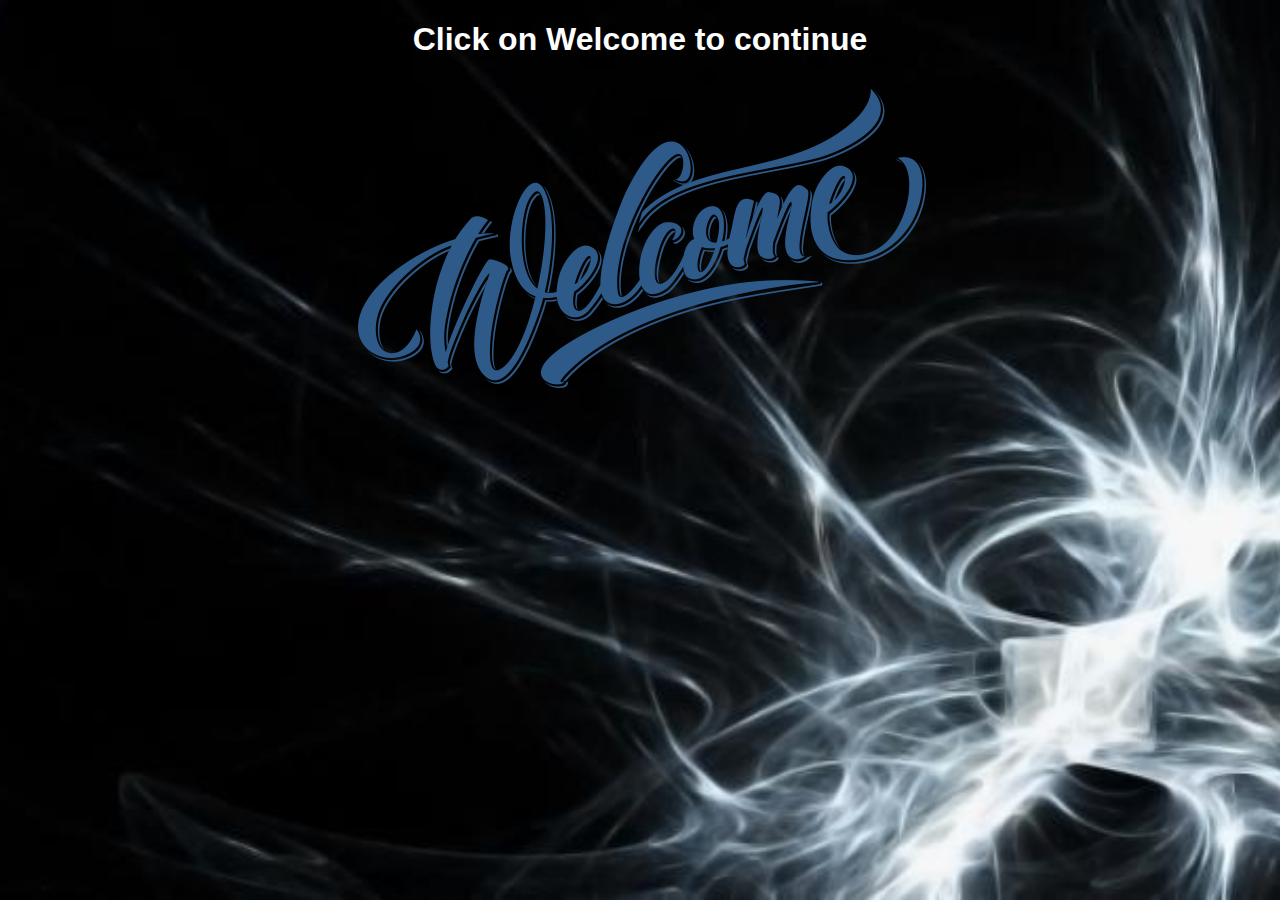
<file: index.html>
<!DOCTYPE html>
<html lang="en">
<head>
    <meta charset="UTF-8">
    <meta http-equiv="X-UA-Compatible" content="IE=edge">
    <meta name="viewport" content="width=device-width, initial-scale=1.0">
    <link rel="stylesheet" href="style.css">
    <title>Home Page</title>
</head>

<!-- my body -->
<body class="BackgroundHomepage">
<h1 id="homepageheading">Click on Welcome to continue</h1>
<a href=aboutme.html><img id="welcomeimage" src="Welcomehomepage.png"></img></a>
</body>
</html>
</file>
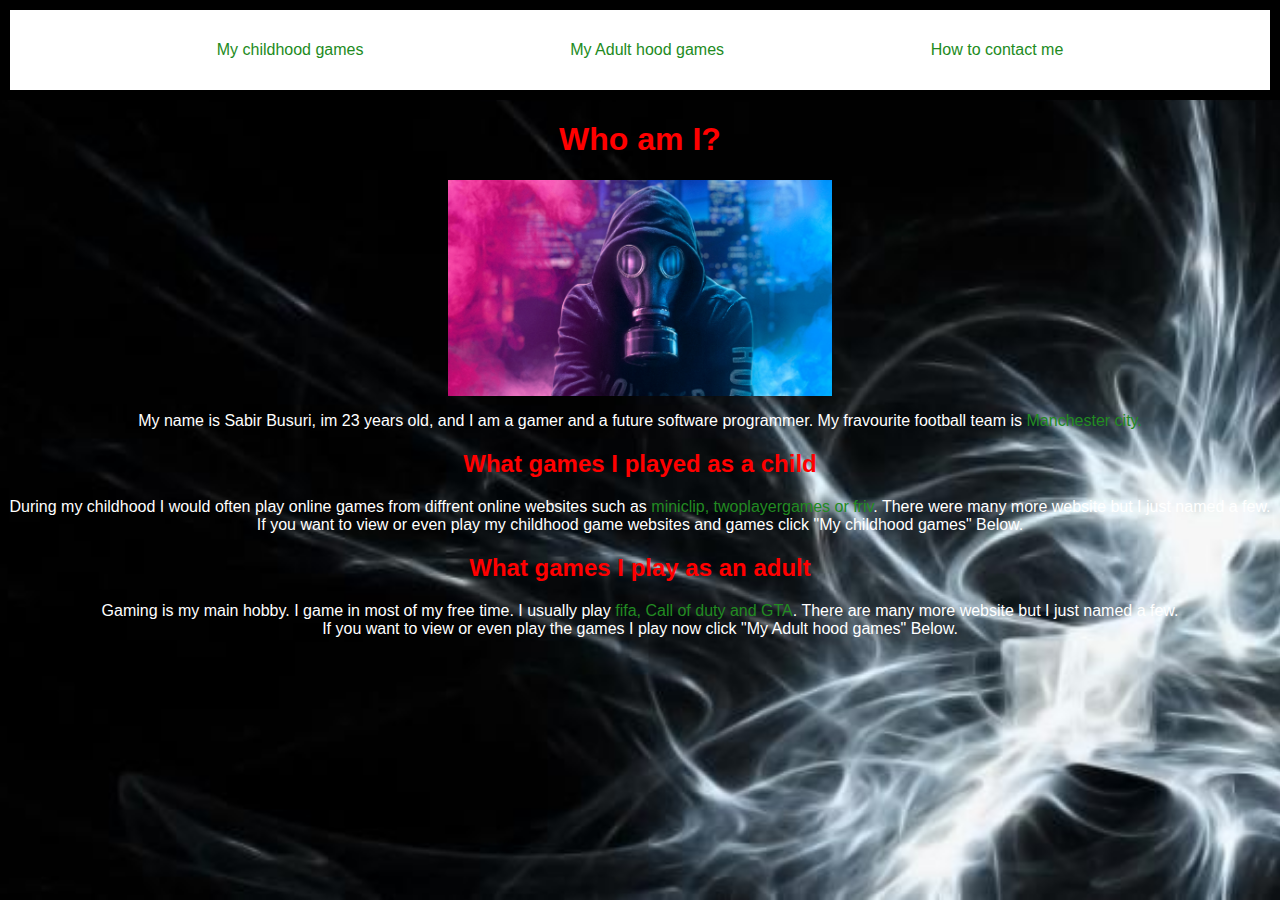
<file: aboutme.html>
<!DOCTYPE html>
<html lang="en">
<head>
    <meta charset="UTF-8">
    <meta http-equiv="X-UA-Compatible" content="IE=edge">
    <meta name="viewport" content="width=device-width, initial-scale=1.0">
    <link rel="stylesheet" href="style.css">
    <title>About me</title>
</head>

<!-- my body -->
<body class="BackgroundAboutMe">
<div id="nav">
    <a href=childhoodgames.html>My childhood games</a>
    <a href=adulthoodgames.html>My Adult hood games</a>
    <a href=contactme.html>How to contact me</a>
</div>
<div id="TextAboutMe">

<div id="Headings">
<!-- Main heading -->

<h1>Who am I?</h1>
</div>
<!-- picture of me -->
<img id="picture-of-me"src="picture-of-me.jpg" alt="Dont argue with me"></img>

<p>
My name is Sabir Busuri, im 23 years old, and I am a gamer and a future software programmer. My fravourite football team is <a href="https://www.mancity.com/">Manchester city.</a>
</p>

<div id="Headings">
<h2>What games I played as a child</h2>
</div>
<p>
During my childhood I would often play online games from diffrent online websites such as 
<a href="https://www.miniclip.com/games/en">miniclip,
<a href="https://www.twoplayergames.org/">twoplayergames or
<a href="https://www.friv.com/">friv</a>. 
There were many more website but I just named a few.
<br>If you want to view or even play my childhood game websites and games click "My childhood games" Below.
</p>

<div id="Headings">
<h2>What games I play as an adult</h2>
</div>

<p>
Gaming is my main hobby. I game in most of my free time. I usually play
<a href="https://www.ea.com/en-gb/games/fifa/fifa-22/buy">fifa, </a>
<a href="https://www.callofduty.com/uk/en/warzone/download">Call of duty and</a>
<a href="https://www.rockstargames.com/gta-v">GTA</a>. 
There are many more website but I just named a few.
<br>If you want to view or even play the games I play now click "My Adult hood games" Below.

<!-- talk about city -->

</p>
<!-- </div>
<div id="bottom-nav">
<a href=childhoodgames.html>My childhood games</a>
<a href=adulthoodgames.html>My Adult hood games</a>
<a href=contactme.html>How to contact me</a>
</div> -->
</body>
</html>
</file>
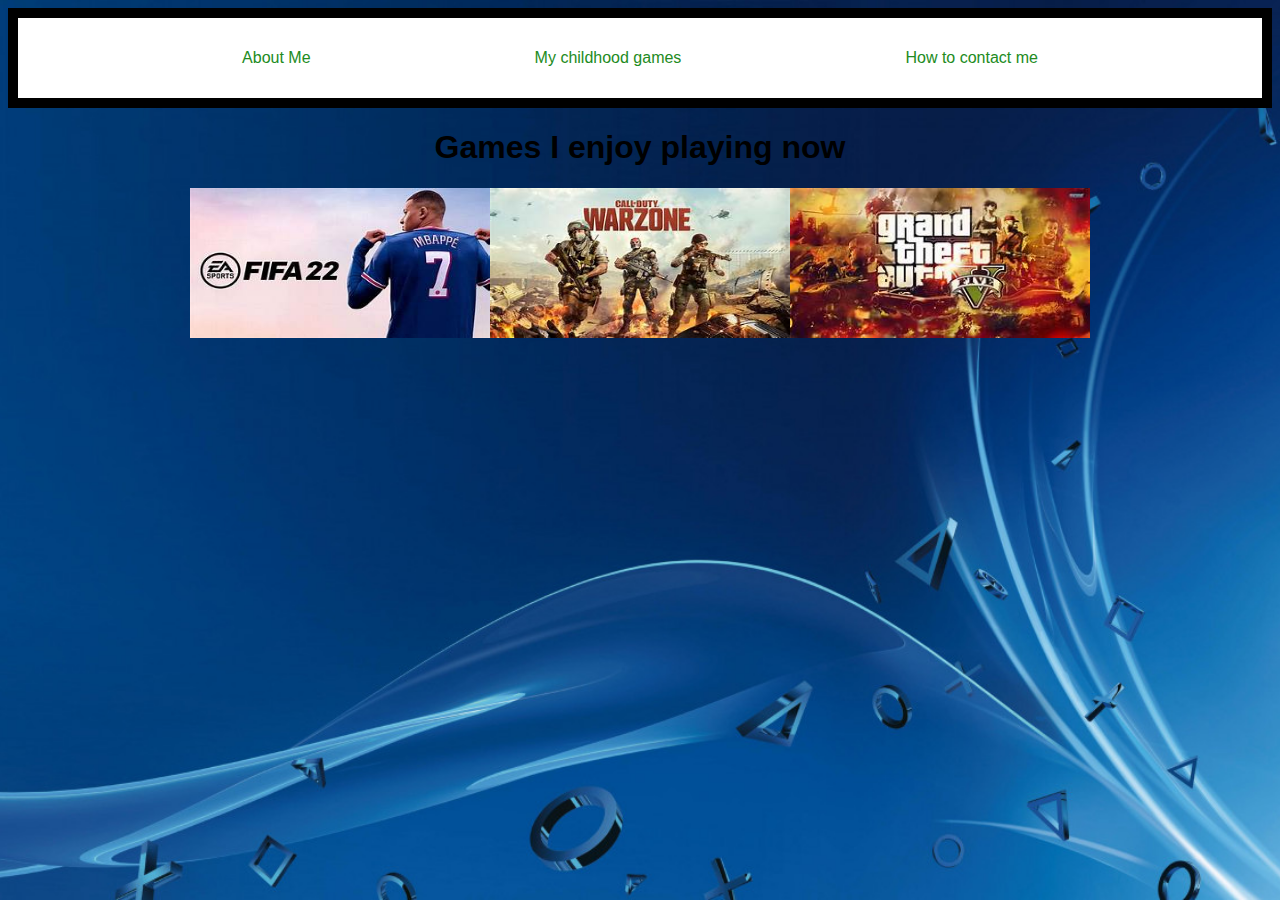
<file: adulthoodgames.html>
<!DOCTYPE html>
<html lang="en">
<head>
    <meta charset="UTF-8">
    <meta http-equiv="X-UA-Compatible" content="IE=edge">
    <meta name="viewport" content="width=device-width, initial-scale=1.0">
    <link rel="stylesheet" href="style.css">
    <title>Adulthood games</title>
</head>

<!-- my body -->
<body class="BackgroundAdulthood">
<div id="nav">
    <a href=aboutme.html>About Me</a>
    <a href=childhoodgames.html>My childhood games</a>
    <a href=contactme.html>How to contact me</a>
</div>
<h1>Games I enjoy playing now</h1>


<div id="adulthoodgames">
    <a id="Fifaimage" href="https://www.ea.com/en-gb/games/fifa/fifa-22/buy"><img src="Fifa.jpg"></img></a>
    <a id="CODimage" href="https://www.callofduty.com/uk/en/warzone/download"><img  src="Callofduty.jpg"></img></a>
    <a id="GTAimage" href="https://www.rockstargames.com/gta-v"><img src="Gta.jpg"></img></a>
</div>







<!-- <div id="bottom-nav">
    <a href=aboutme.html>About Me</a>
    <a href=childhoodgames.html>My childhood games</a>
    <a href=contactme.html>How to contact me</a>
    </div> -->
</body>
</html>
</file>
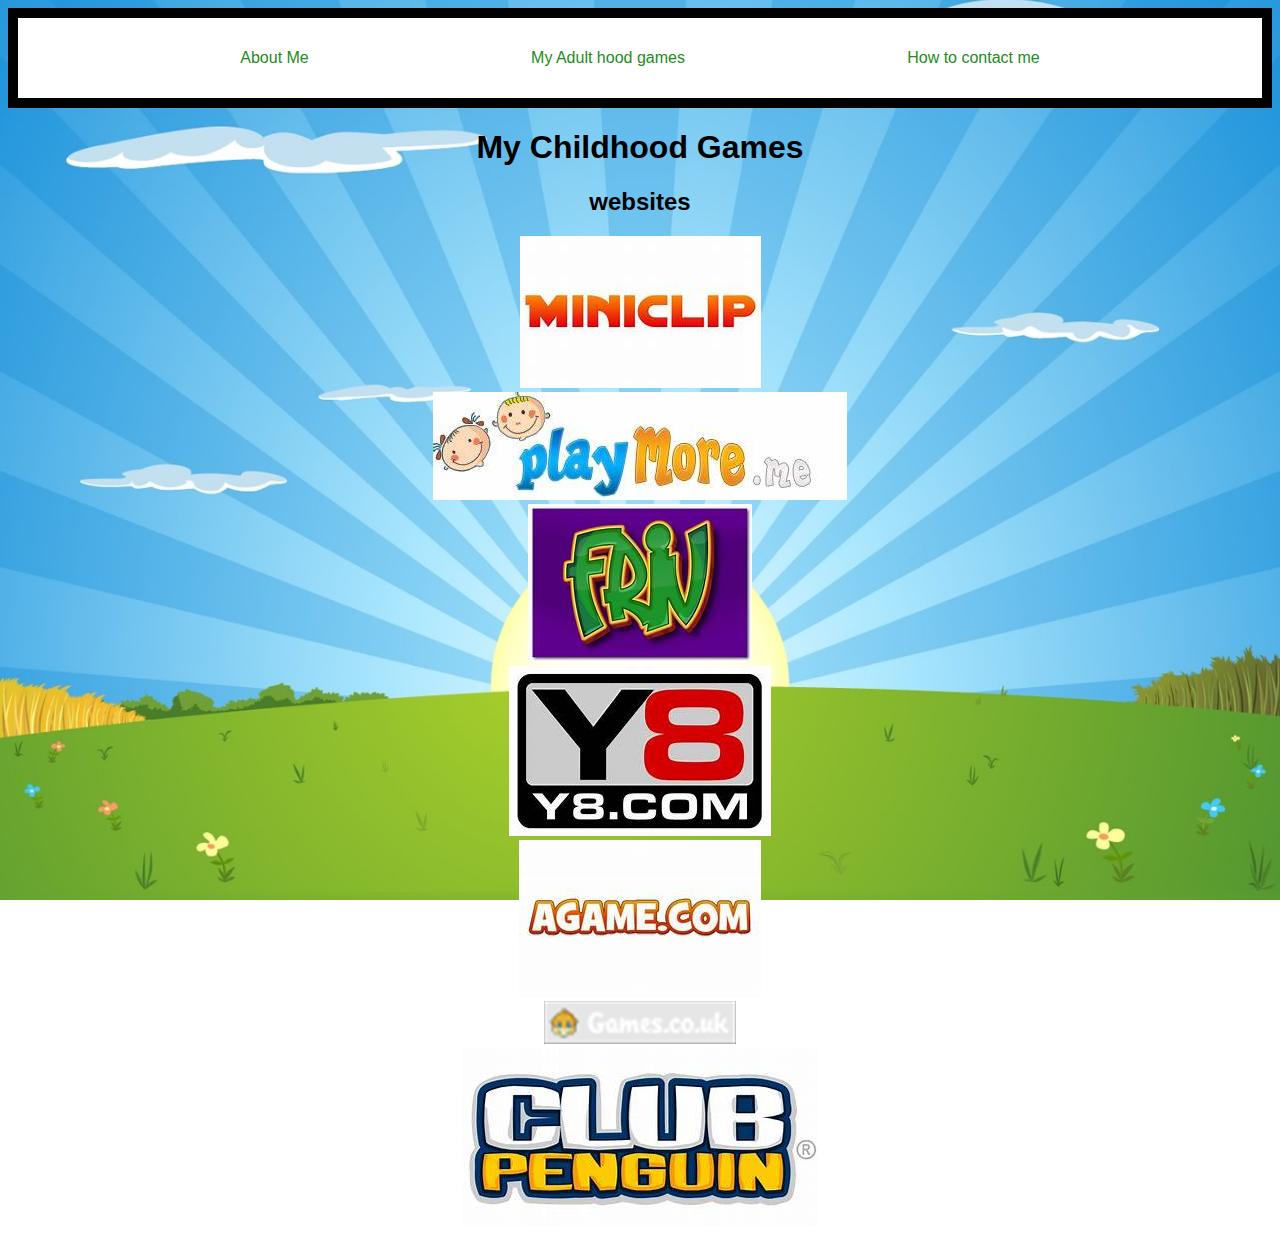
<file: childhoodgames.html>
<!DOCTYPE html>
<html lang="en">
<head>
    <meta charset="UTF-8">
    <meta http-equiv="X-UA-Compatible" content="IE=edge">
    <meta name="viewport" content="width=device-width, initial-scale=1.0">
    <link rel="stylesheet" href="style.css">
    <title>Childhood Games</title>
</head>

<!-- my body -->
<body class="BackgroundChildhood">
<div id="nav">
    <a href=aboutme.html>About Me</a>
    <a href=adulthoodgames.html>My Adult hood games</a>
    <a href=contactme.html>How to contact me</a>
</div>

<h1>My Childhood Games</h1>

<h2>websites</h2>

<div id="childhoodgamesdiv">
<p>
<a href="https://www.miniclip.com/games/en"><img src="Miniclipgames.jpg"></img></a>
<br><a href="https://www.twoplayergames.org/"><img src="twoplayergamesgame.jpg"></img></a>
<br><a href="https://www.friv.com/"><img src="frivgame.jpg"></img></a>
<br><a href="https://www.y8.com/"><img src="Y8game.jpg"></img></a>
<br><a href="https://www.agame.com/"><img src="agamegame.jpg"></img></a>
<br><a href="https://www.games.co.uk/"><img src="Gamesgame.png"></img></a>
<br><a href="http://www.myclubpenguin.com/"><img src="Clubpenguingame.jpg"></img></a>
</p>
</div>

<!-- <div id="bottom-nav">
    <a href=aboutme.html>About Me</a>
    <a href=adulthoodgames.html>My Adult hood games</a>
    <a href=contactme.html>How to contact me</a>
</div> -->

</body>
</html>
</file>
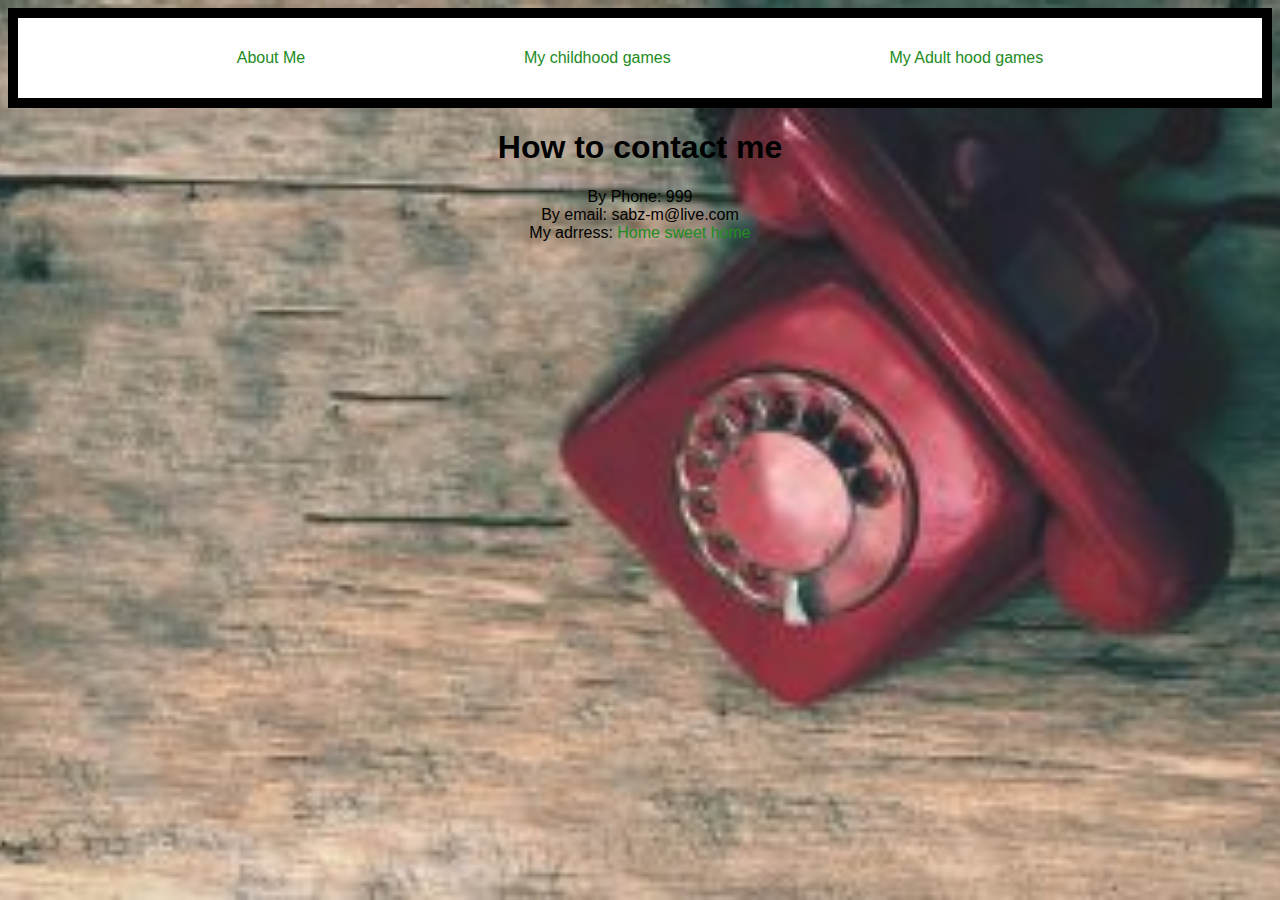
<file: contactme.html>
<!DOCTYPE html>
<html lang="en">
<head>
    <meta charset="UTF-8">
    <meta http-equiv="X-UA-Compatible" content="IE=edge">
    <meta name="viewport" content="width=device-width, initial-scale=1.0">
    <link rel="stylesheet" href="style.css">
    <title>Contact Me</title>
</head>

<!-- my body -->
<body class="BackgroundContactMe">
<div id="nav">
    <a href=aboutme.html>About Me</a>
    <a href=childhoodgames.html>My childhood games</a>
    <a href=adulthoodgames.html>My Adult hood games</a>
</div>
<h1>How to contact me</h1>
<p>By Phone: 999
<br>By email: sabz-m@live.com
<br>My adrress: <a href="https://www.google.co.uk/maps/place/Eiffel+Tower/@48.8583694,2.2769701,14z/data=!4m13!1m7!3m6!1s0x47e6701f7e8337b5:0xa2cb58dd28914524!2sEiffel+Tower,+Paris,+France!3b1!8m2!3d48.8560934!4d2.2930458!3m4!1s0x47e66e2964e34e2d:0x8ddca9ee380ef7e0!8m2!3d48.8583701!4d2.2944813">Home sweet home</a>
</p>
<!-- <div id="bottom-nav">
    <a href=aboutme.html>About Me</a>
    <a href=childhoodgames.html>My childhood games</a>
    <a href=adulthoodgames.html>My Adult hood games</a>
</div> -->
</body>
</html>
</file>
<file: style.css>
* {
    text-align: center;
    box-sizing: border-box;
    padding: 0px;
    font-family: Arial, Helvetica, sans-serif;
    text-decoration: none;
}
* a {
    color: forestgreen;
}

* a:hover{
    color: brown;
}

.BackgroundHomepage {
    background-image: url("AboutMeBackround.jpg");
    background-size: cover;
    background-position: center;
    background-repeat: none;
    background-attachment: fixed;
}

#homepageheading {
    color: white;
    size: 60px;
}

#Headings {
    color: red;
}
#TextAboutMe {
    text-align: center;
    color: white;
}

#picture-of-me {
    height: 10%;
    width: 30%;
    display: block;
    margin: 0 auto;
}

.BackgroundAboutMe {
    background-image: url("AboutMeBackround.jpg");
    background-size: cover;
    background-position: center;
    background-repeat: none;
    background-attachment: fixed;
    margin: 0;
}
.BackgroundChildhood {
    background-image: url("ChildhoodgamesBackround.jpg");
    background-size: cover;
    background-position: center;
    background-repeat: none;
    background-attachment: fixed;
}
.BackgroundAdulthood {
    background-image: url("AdulthoodgamesBackround.jpg");
    background-size: cover;
    background-position: center;
    background-attachment: fixed;
}
.BackgroundContactMe {
    background-image: url("ContactMeBackround.jpg");
    background-size: cover;
    background-position: center;
    background-repeat: none;
    background-attachment: fixed;
}

#nav {
    display: flex;
    flex-wrap: nowrap;
    justify-content: center;
    justify-content: space-evenly;
    align-items: center;
    margin: 0;
    background-color: rgb(255, 255, 255);
    height:100px;
    border-style: solid;
    border-color: rgb(0, 0, 0);
    border-width: 10px;
    background-attachment: fixed;
    position: sticky;
    top:0px;
}

#bottom-nav {
    display: flex;
    justify-content: center;
    justify-content: space-evenly;
    align-items: center;
    background-color: rgba(202, 202, 202, 0.502);
    height:100px;
    border-style: solid;
    border-color: rgb(0, 0, 0);
    border-width: 10px;
    background-attachment: fixed;
    width: 100%; 
    height: 100px; 
    margin-top: 200px; 
    margin-bottom: 0px; 
    z-index: 10; 
    bottom: 0; 
}





#adulthoodgames {
    display: flex;
    flex-wrap: wrap;
    justify-content: center;
    margin: 0 auto;
}

#adulthoodgames img {
    width: 300px;
    height: 150px;
}
#welcomeimage {
    position: center;
}
</file>
